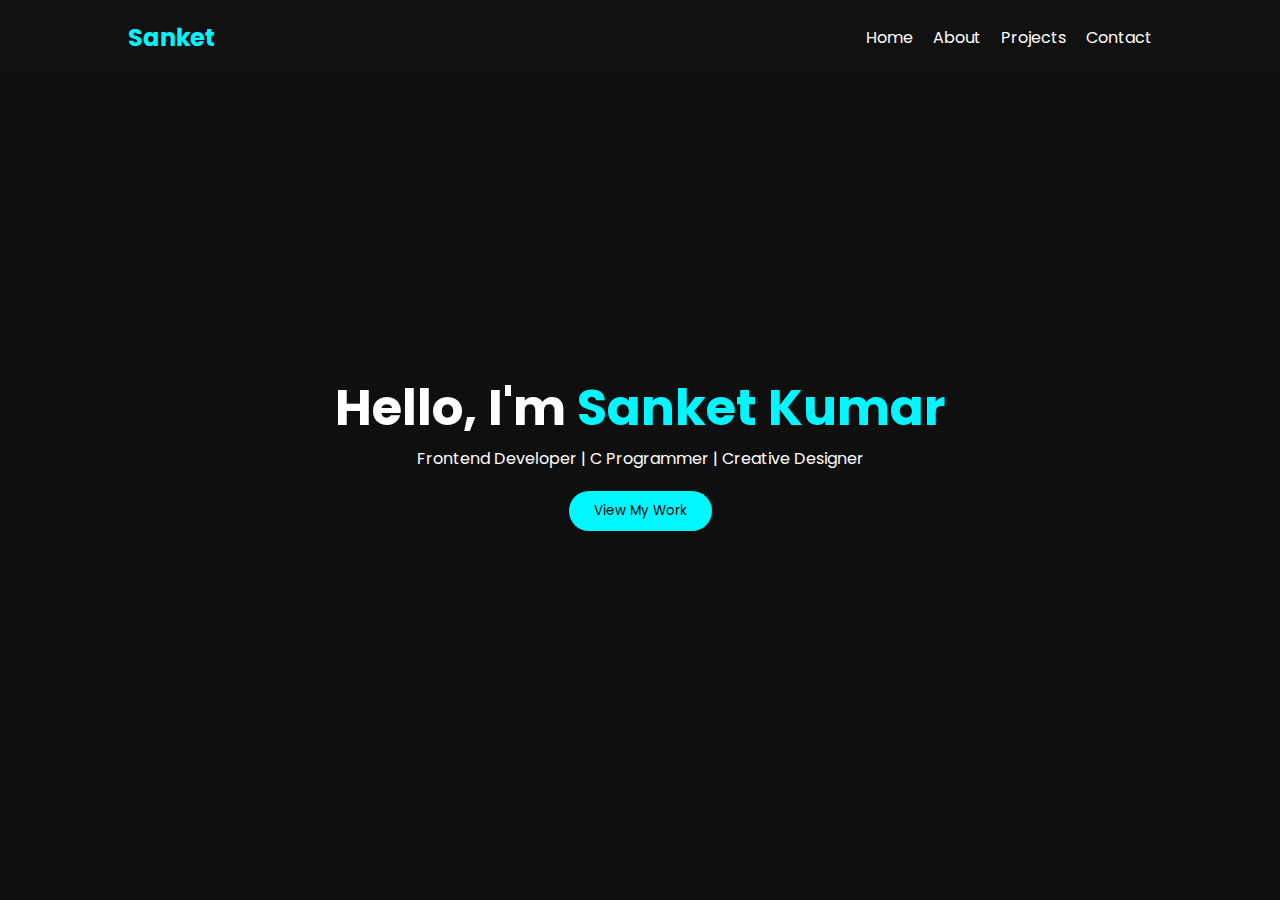
<file: index.html>
<!DOCTYPE html>
<html>
<head>
    <title>Sanket Portfolio</title>
    <link rel="stylesheet" href="style.css">
</head>
<body>

<nav>
    <h2>Sanket</h2>
    <ul>
        <li><a href="index.html">Home</a></li>
        <li><a href="about.html">About</a></li>
        <li><a href="projects.html">Projects</a></li>
        <li><a href="contact.html">Contact</a></li>
    </ul>
</nav>

<div class="hero">
    <h1>Hello, I'm <span>Sanket Kumar</span></h1>
    <p>Frontend Developer | C Programmer | Creative Designer</p>
    <a href="projects.html"><button class="btn">View My Work</button></a>
</div>

<script src="script.js"></script>
</body>
</html>
</file>
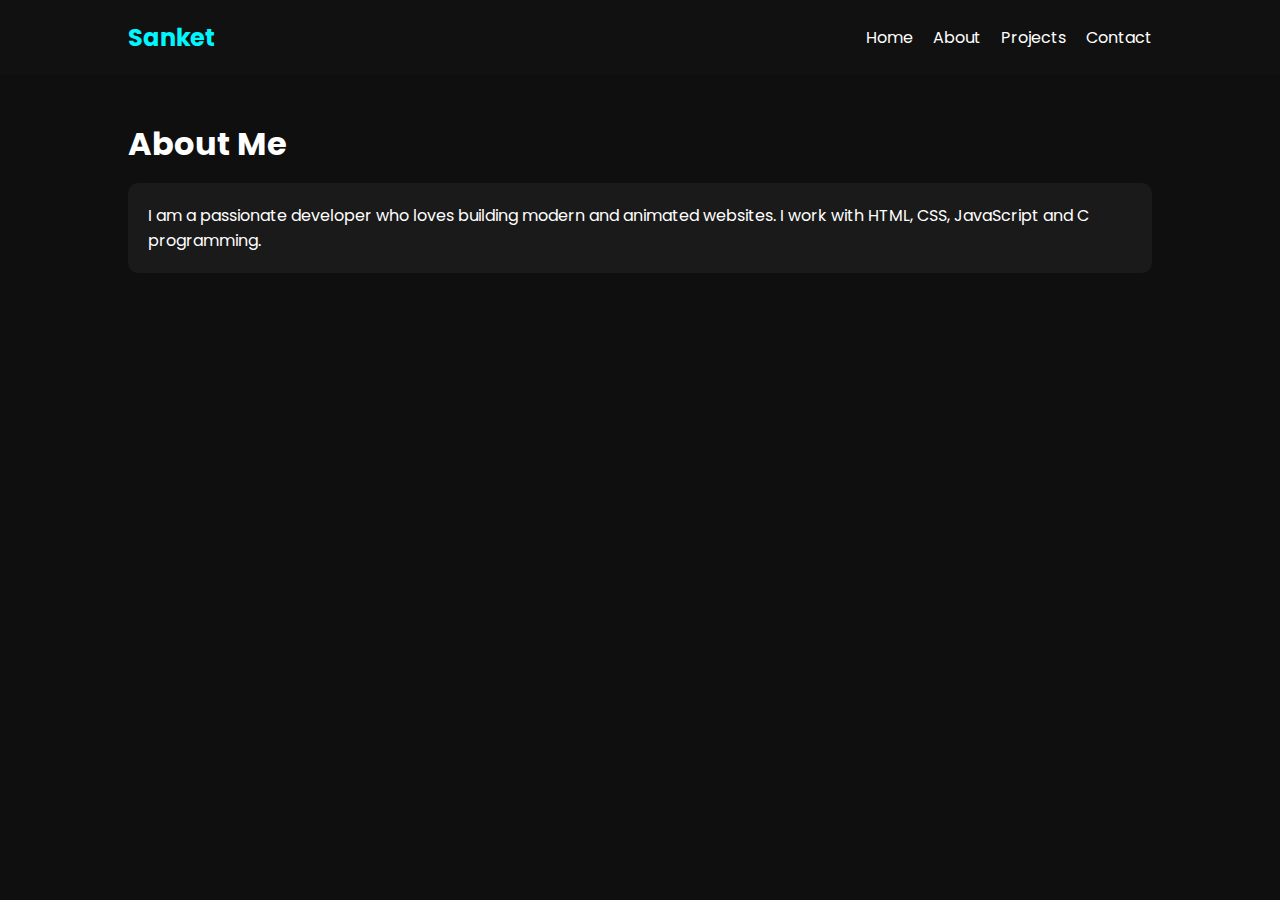
<file: about.html>
<!DOCTYPE html>
<html>
<head>
    <title>About - Sanket</title>
    <link rel="stylesheet" href="style.css">
</head>
<body>

<nav>
    <h2>Sanket</h2>
    <ul>
        <li><a href="index.html">Home</a></li>
        <li><a href="about.html">About</a></li>
        <li><a href="projects.html">Projects</a></li>
        <li><a href="contact.html">Contact</a></li>
    </ul>
</nav>

<section>
    <h1>About Me</h1>
    <div class="card">
        <p>I am a passionate developer who loves building modern and animated websites. 
        I work with HTML, CSS, JavaScript and C programming.</p>
    </div>
</section>

<script src="script.js"></script>
</body>
</html>
</file>
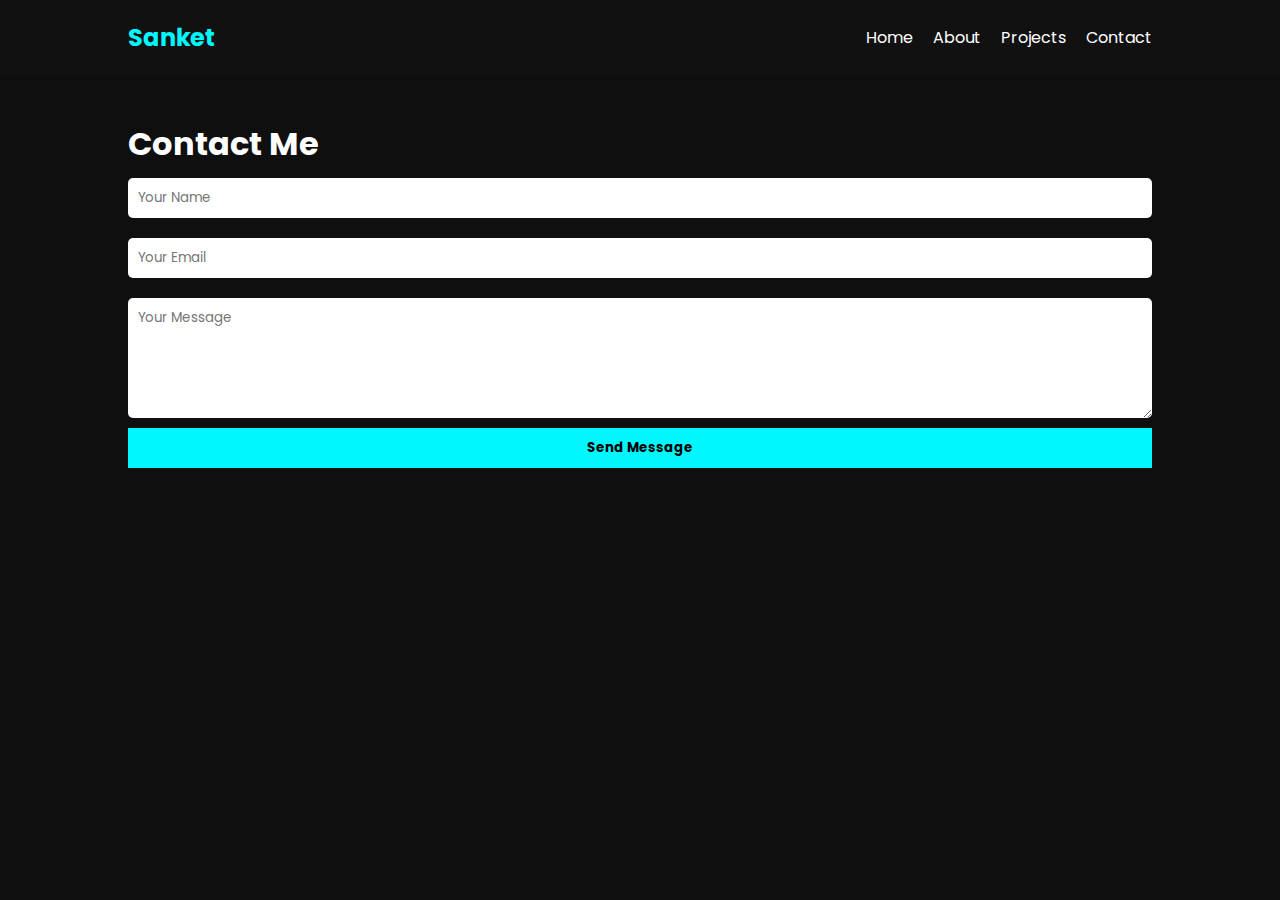
<file: contact.html>
<!DOCTYPE html>
<html>
<head>
    <title>Contact - Sanket</title>
    <link rel="stylesheet" href="style.css">
</head>
<body>

<nav>
    <h2>Sanket</h2>
    <ul>
        <li><a href="index.html">Home</a></li>
        <li><a href="about.html">About</a></li>
        <li><a href="projects.html">Projects</a></li>
        <li><a href="contact.html">Contact</a></li>
    </ul>
</nav>

<section>
    <h1>Contact Me</h1>
    <form>
        <input type="text" placeholder="Your Name">
        <input type="email" placeholder="Your Email">
        <textarea rows="5" placeholder="Your Message"></textarea>
        <button>Send Message</button>
    </form>
</section>

<script src="script.js"></script>
</body>
</html>
</file>
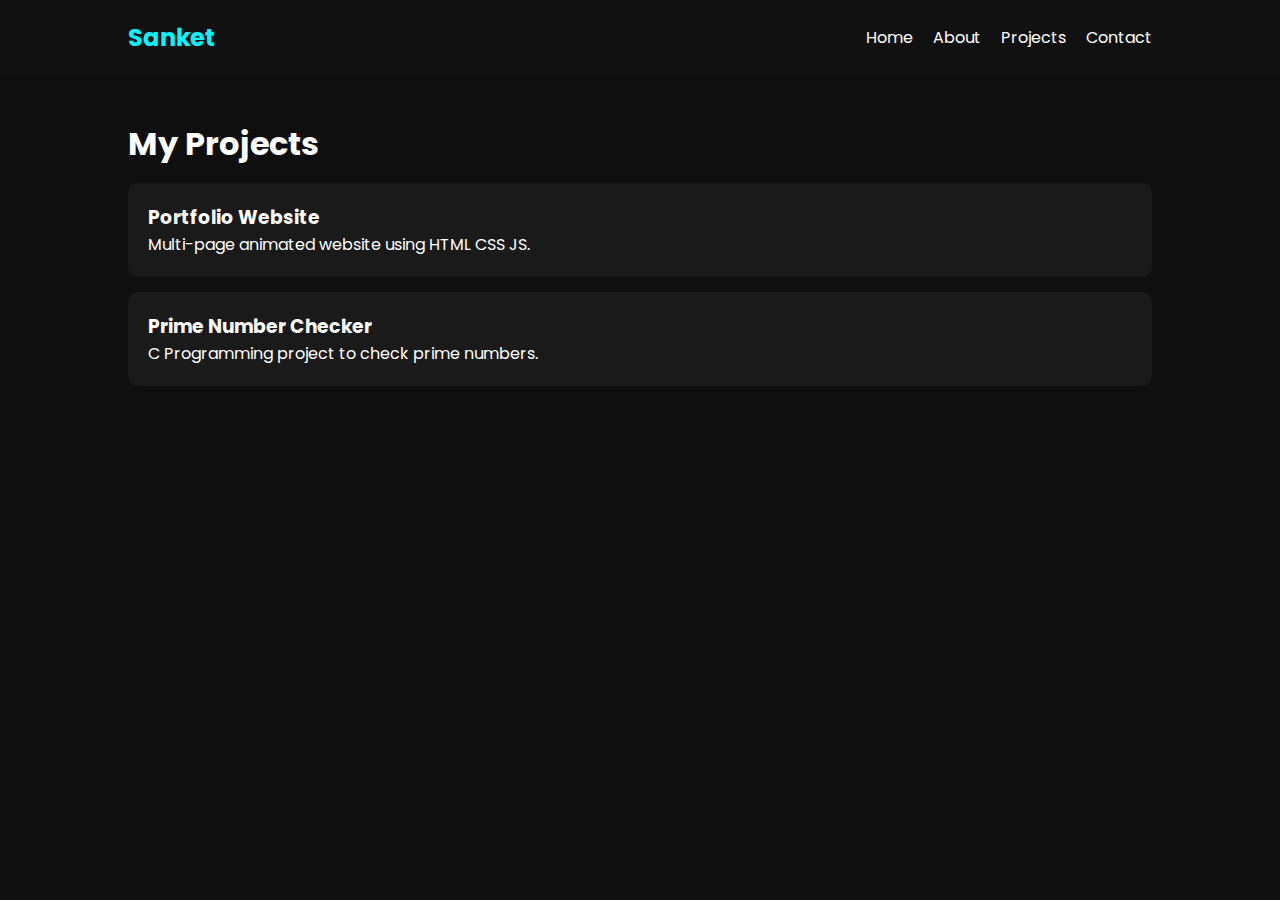
<file: projects.html>
<!DOCTYPE html>
<html>
<head>
    <title>Projects - Sanket</title>
    <link rel="stylesheet" href="style.css">
</head>
<body>

<nav>
    <h2>Sanket</h2>
    <ul>
        <li><a href="index.html">Home</a></li>
        <li><a href="about.html">About</a></li>
        <li><a href="projects.html">Projects</a></li>
        <li><a href="contact.html">Contact</a></li>
    </ul>
</nav>

<section>
    <h1>My Projects</h1>

    <div class="card">
        <h3>Portfolio Website</h3>
        <p>Multi-page animated website using HTML CSS JS.</p>
    </div>

    <div class="card">
        <h3>Prime Number Checker</h3>
        <p>C Programming project to check prime numbers.</p>
    </div>

</section>

<script src="script.js"></script>
</body>
</html>
</file>
<file: style.css>
/* Google Font */
@import url('https://fonts.googleapis.com/css2?family=Poppins:wght@300;400;600;700&display=swap');

*{
    margin:0;
    padding:0;
    box-sizing:border-box;
    font-family:'Poppins', sans-serif;
    scroll-behavior:smooth;
}

body{
    background:#0f0f0f;
    color:white;
}

/* Navbar */
nav{
    display:flex;
    justify-content:space-between;
    align-items:center;
    padding:20px 10%;
    background:#111;
    position:fixed;
    width:100%;
    top:0;
    z-index:1000;
}

nav h2{
    color:#00f7ff;
}

nav ul{
    display:flex;
    list-style:none;
}

nav ul li{
    margin-left:20px;
}

nav ul li a{
    text-decoration:none;
    color:white;
    transition:0.3s;
}

nav ul li a:hover{
    color:#00f7ff;
}

/* Hero Section */
.hero{
    height:100vh;
    display:flex;
    justify-content:center;
    align-items:center;
    flex-direction:column;
    text-align:center;
    animation:fadeIn 2s ease-in-out;
}

.hero h1{
    font-size:50px;
}

.hero span{
    color:#00f7ff;
}

.btn{
    margin-top:20px;
    padding:10px 25px;
    border:none;
    background:#00f7ff;
    color:black;
    cursor:pointer;
    transition:0.3s;
    border-radius:25px;
}

.btn:hover{
    background:white;
    transform:scale(1.1);
}

/* Section */
section{
    padding:120px 10%;
}

/* Cards */
.card{
    background:#1a1a1a;
    padding:20px;
    margin:15px 0;
    border-radius:10px;
    transition:0.4s;
}

.card:hover{
    transform:translateY(-10px);
    box-shadow:0 0 20px #00f7ff;
}

/* Contact Form */
form{
    display:flex;
    flex-direction:column;
}

form input, form textarea{
    margin:10px 0;
    padding:10px;
    border:none;
    border-radius:5px;
}

form button{
    padding:10px;
    border:none;
    background:#00f7ff;
    cursor:pointer;
    font-weight:bold;
}

/* Animation */
@keyframes fadeIn{
    from{opacity:0; transform:translateY(50px);}
    to{opacity:1; transform:translateY(0);}
}
</file>
